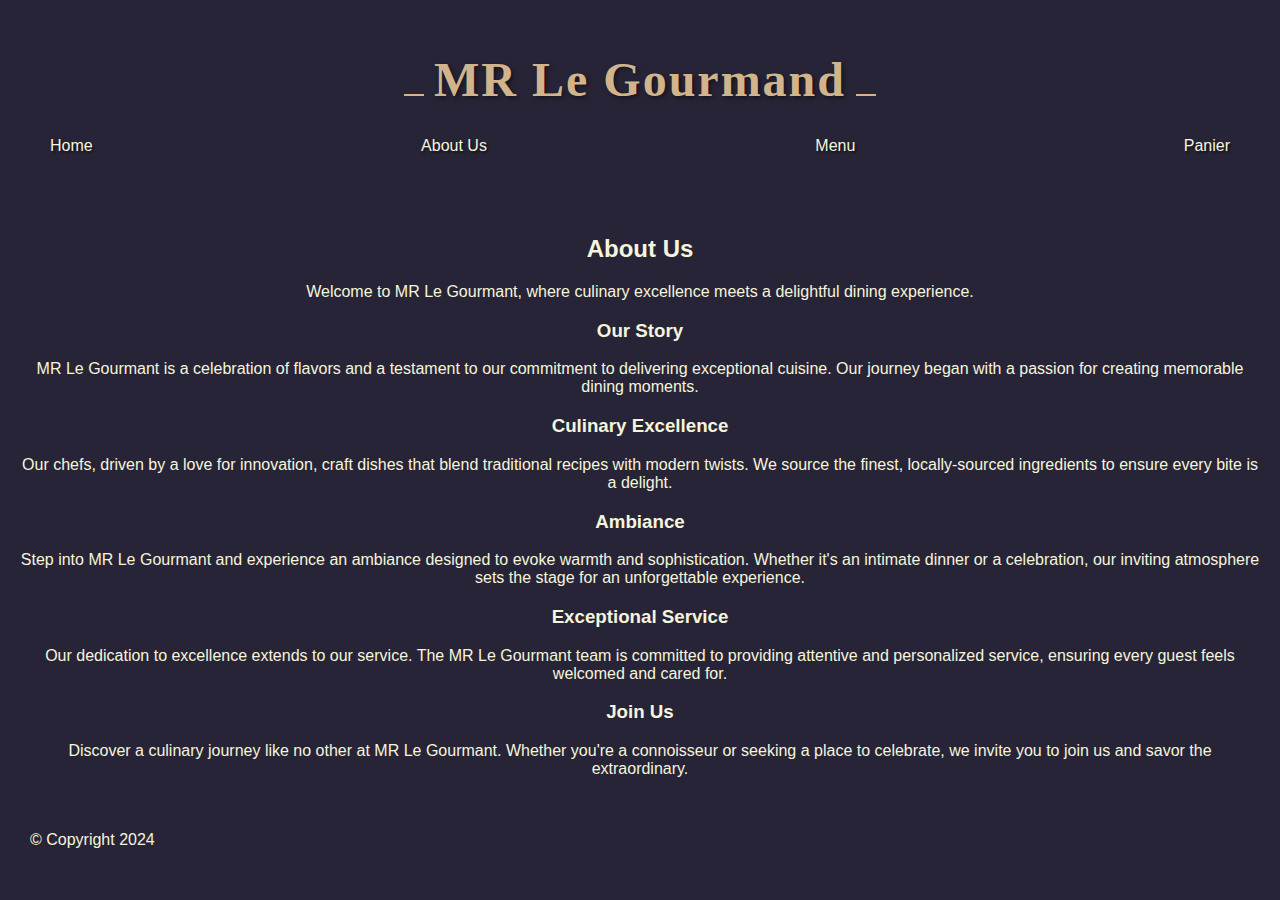
<file: templates/about.html>
<!DOCTYPE html>
<html lang="en">
<head>
    <meta charset="UTF-8">
    <meta name="viewport" content="width=device-width, initial-scale=1.0">
    <link rel="stylesheet" href="style.css">

    <title>About Us</title>
</head>
<body>
    <div class="head">
        <h1>MR Le Gourmand</h1>
        <nav>
            <a href="/">Home</a>
            <a href="/about">About Us</a>
            <a href="/menu">Menu</a>
            <a href="/panier">Panier</a>
        </nav>
    </div>
    <div class="content" style="background-image: url('https://blog.resy.com/wp-content/uploads/2022/08/The_Mexican_Edit_March_15th-3-1365x2048.jpg'); background-size: cover; background-position: center; height: 80vh; color: beige; text-align: center; position: relative; height: 600px;">
        <div style="background-color: rgb(40, 36, 55, 0.5); padding: 20px; border-radius: 10px; height: 580px;">
            <h2>About Us</h2>
            <p>Welcome to MR Le Gourmant, where culinary excellence meets a delightful dining experience.</p>

            <h3>Our Story</h3>
            <p>MR Le Gourmant is a celebration of flavors and a testament to our commitment to delivering exceptional cuisine. Our journey began with a passion for creating memorable dining moments.</p>

            <h3>Culinary Excellence</h3>
            <p>Our chefs, driven by a love for innovation, craft dishes that blend traditional recipes with modern twists. We source the finest, locally-sourced ingredients to ensure every bite is a delight.</p>
            <h3>Ambiance</h3>
            <p>Step into MR Le Gourmant and experience an ambiance designed to evoke warmth and sophistication. Whether it's an intimate dinner or a celebration, our inviting atmosphere sets the stage for an unforgettable experience.</p>
            <h3>Exceptional Service</h3>
            <p>Our dedication to excellence extends to our service. The MR Le Gourmant team is committed to providing attentive and personalized service, ensuring every guest feels welcomed and cared for.</p>
            <h3>Join Us</h3>
            <p>Discover a culinary journey like no other at MR Le Gourmant. Whether you're a connoisseur or seeking a place to celebrate, we invite you to join us and savor the extraordinary.</p>
        </div>
    </div>
    <div class="footer">
        <nav>
            <p>&copy; Copyright 2024</p>
        </nav>
    </div>
</body>
</html>
</file>
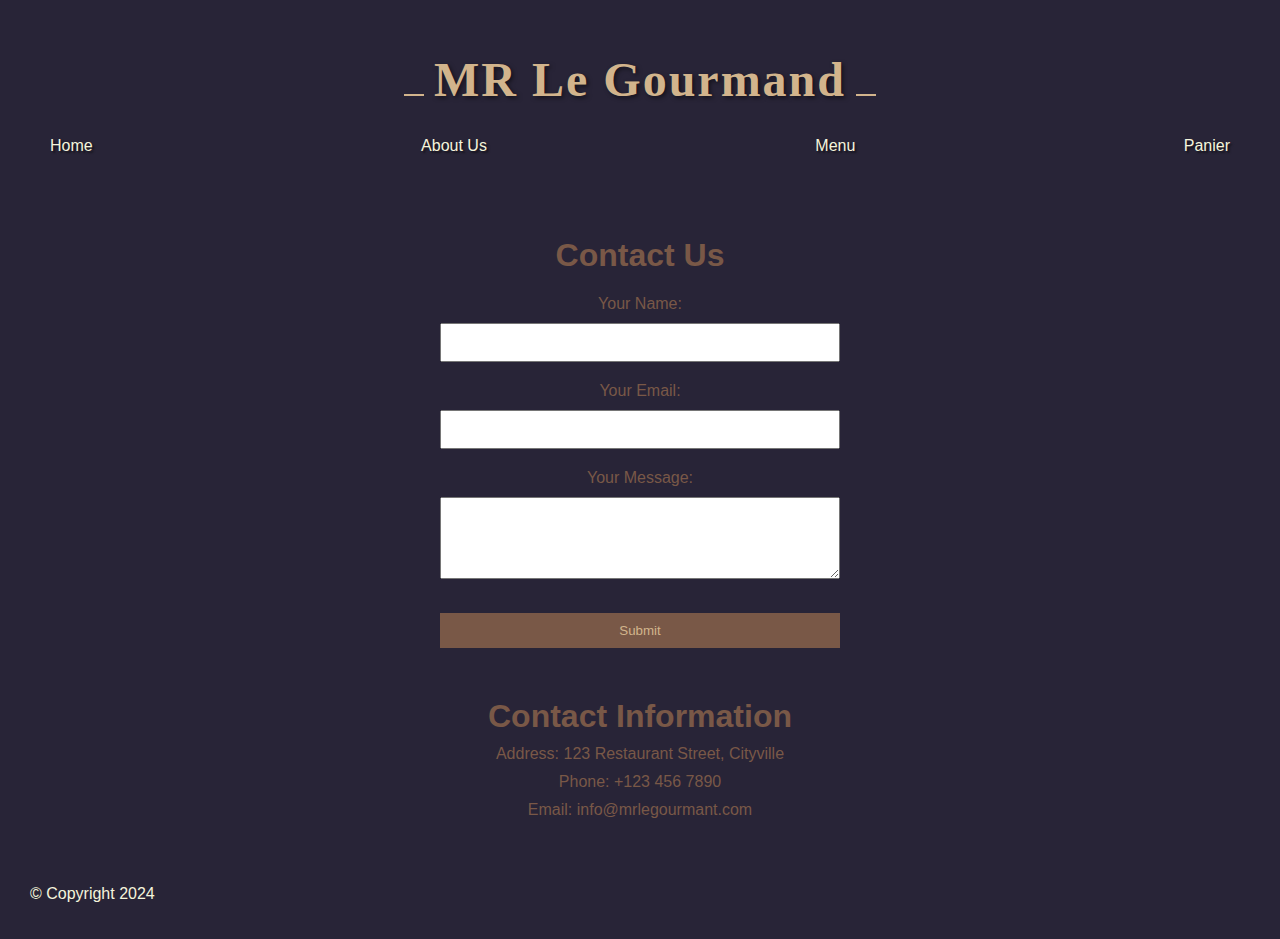
<file: templates/contact.html>
<!DOCTYPE html>
<html lang="en">
<head>
    <meta charset="UTF-8">
    <meta name="viewport" content="width=device-width, initial-scale=1.0">
    <link rel="stylesheet" href="style.css">

    <title>Panier</title>
</head>
<body>
    <div class="head">
        <h1>MR Le Gourmand</h1>
        <nav>
            <a href="/">Home</a>
            <a href="/about">About Us</a>
            <a href="/menu">Menu</a>
            <a href="/panier">Panier</a>
        </nav>
    </div>
    <div class="contactus">
        <div class="contact-form">
            <h1>Contact Us</h1>
            <form action="/submit_contact" method="post">
                <label for="name">Your Name:</label>
                <input type="text" id="name" name="name" required><br>
    
                <label for="email">Your Email:</label>
                <input type="email" id="email" name="email" required><br>
    
                <label for="message">Your Message:</label>
                <textarea id="message" name="message" rows="4" required></textarea><br>
    
                <button type="submit">Submit</button><br>
            </form>
        </div>
        <div class="contact-info">
            <h1>Contact Information</h1>
            <p>Address: 123 Restaurant Street, Cityville</p>
            <p>Phone: +123 456 7890</p>
            <p>Email: info@mrlegourmant.com</p>
        </div>
    </div>
    <div class="footer">
        <nav>
            <p>&copy; Copyright 2024</p>
        </nav>
    </div>
</body>
</html>
</file>
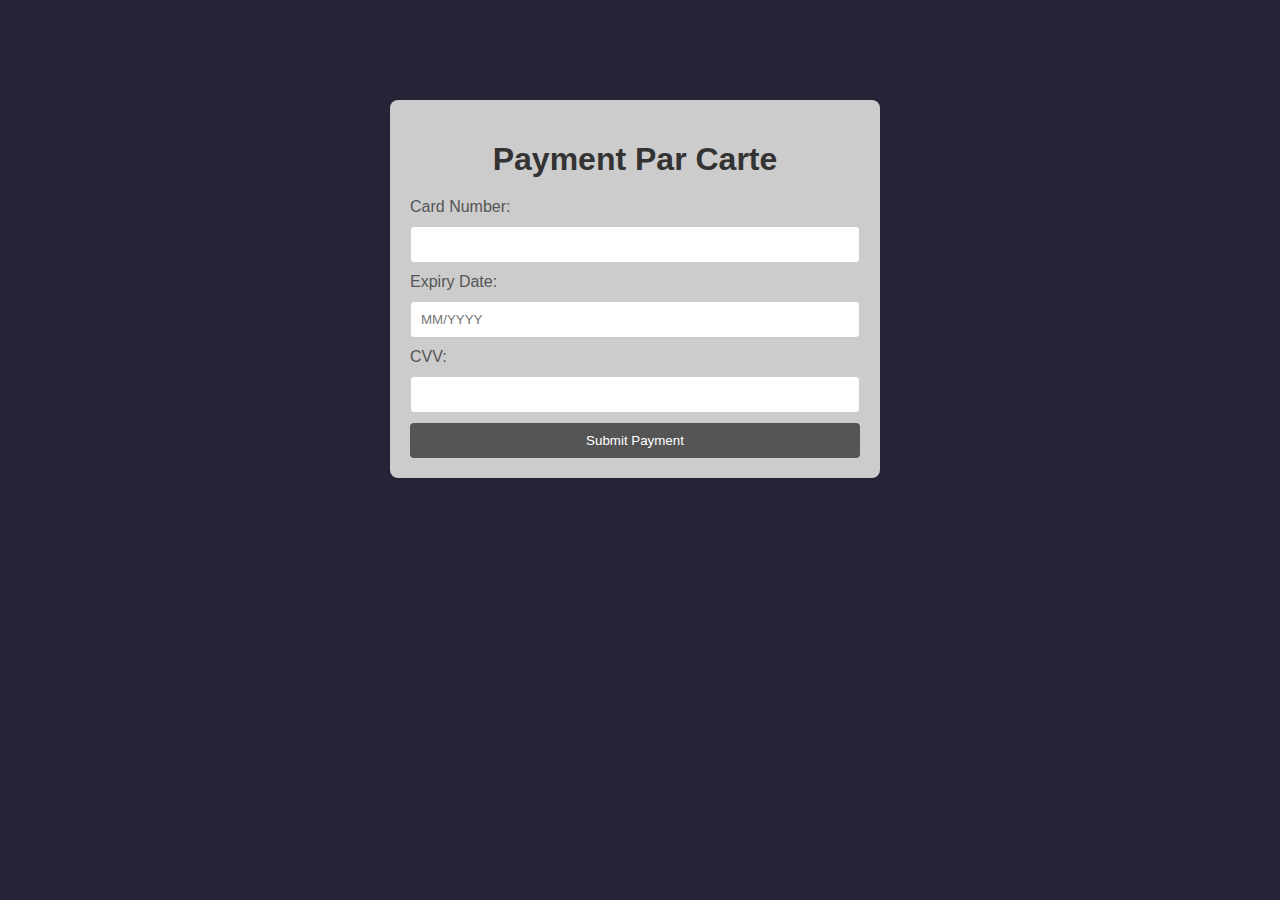
<file: templates/parcarte.html>
<!DOCTYPE html>
<html lang="en">
<head>
    <meta charset="UTF-8">
    <meta name="viewport" content="width=device-width, initial-scale=1.0">
    <link rel="stylesheet" href="style.css">
    <title>Payment Par Carte</title>
</head>
<body>
    <div class="payment-container">
        <h1>Payment Par Carte</h1>
        <form class="payment-form" action="/submit_carte_payment" method="post">
            <!-- Add your payment form fields here -->
            <label for="card_number">Card Number:</label>
            <input type="text" id="card_number" name="card_number" required>
        
            <label for="expiry_date">Expiry Date:</label>
            <input type="text" id="expiry_date" name="expiry_date" placeholder="MM/YYYY" required>
        
            <label for="cvv">CVV:</label>
            <input type="text" id="cvv" name="cvv" required>
        
            <button type="submit">Submit Payment</button>
        </form>        
    </div>
</body>
</html>
</file>
<file: templates/style.css>
body {
    margin: 0;
    padding: 0;
    background: rgb(40, 36, 55);
    font-family: 'Arial', sans-serif;
}
.head h1 {
    font-size: 48px;
    color: #d2b48c;
    text-shadow: 2px 2px 4px rgba(0, 0, 0, 0.5);
    margin-bottom: 10px;
    letter-spacing: 2px;
    font-family: 'Georgia', serif;
}

.head h1::before,
.head h1::after {
    content: "";
    display: inline-block;
    width: 20px;
    height: 2px;
    background-color: #d2b48c;
    margin: 0 10px;
}
.head {
    background: rgb(40, 36, 55);
    text-align: center;
    color: bisque;
    padding: 20px;
    text-shadow: 2px 2px 2px rgba(0, 0, 0, 0.5);
}

nav {
    display: flex;
    justify-content: space-between;
    padding: 10px 20px;
    background-color: rgb(40, 36, 55);
    color: beige;
}

nav a {
    color: beige;
    text-decoration: none;
    padding: 10px;
    border-radius: 5px;
    transition: color 0.3s, background-color 0.3s;
}

nav a:hover {
    background-color: #795847;
    color: white;
}

.panier {
    margin-left: auto;
}

.center {
    background-image: url('https://cdn.vox-cdn.com/thumbor/6_PujjuSwKBBbB7SZSLaB-mymgw=/0x0:4000x2667/1220x813/filters:focal(1680x1014:2320x1654):format(webp)/cdn.vox-cdn.com/uploads/chorus_image/image/71259240/High_Noon_Front_Door_No_Entourage.0.jpg');
    background-size: cover;
    background-position: center;
    background-repeat: no-repeat;
    display: flex;
    justify-content: center;
    align-items: center;
    height: 80vh;
}

.Contact {
    padding: 15px 30px;
    font-size: 18px;
    background-color: rgb(40, 36, 55);
    color: white;
    border: none;
    border-radius: 5px;
    cursor: pointer;
    transition: background-color 0.3s;
}

.Contact:hover {
    background-color: #2c273f;
}

.footer {
    text-align: center;
    padding: 10px;
    height: max-content;
    background-color: rgb(40, 36, 55);
    color: white;
    bottom: 70px;
}


.menu {
    display: flex;
    flex-wrap: wrap;
    justify-content: space-around;
    align-items: stretch;
    padding: 20px;
}

.menu-item {
    width: 30%;
    background-color: beige;
    margin: 10px;
    padding: 20px;
    border-radius: 10px;
    box-shadow: 0 4px 8px rgba(0, 0, 0, 0.1);
    text-align: center;
}

.menu-item img {
    max-width: 100%;
    height: 260px;
    border-radius: 5px;
}

#Commander{
    border: rgb(40, 36, 55) 2px solid;
    background-color: rgb(40, 36, 55);
    text-decoration: #795847;
    color: antiquewhite;
}

.panier {
    max-width: 800px;
    margin: 2em auto;
    background-color: #eee;
    padding: 1em;
    box-shadow: 0 0 10px rgba(0, 0, 0, 0.1);
    border-radius: 8px;
}

.panier h2 {
    color: #333;
    border-bottom: 2px solid #ccc;
    padding-bottom: 0.5em;
    margin-bottom: 1em;
}

.panier-item {
    border-bottom: 1px solid #eee;
    padding: 1em 0;
    display: flex;
    justify-content: space-between;
    align-items: center;
}

.panier-item h3 {
    font-size: 1.2em;
    margin: 0;
}


.contactus {
    background-color: rgb(40, 36, 55);
    padding: 20px;
}

.contact-form {
    text-align: center;
    max-width: 400px;
    margin: 0 auto;
}

.contact-form h1, .contact-form label {
    color: #795847;
}

.contact-form label,
.contact-form input,
.contact-form textarea,
.contact-form button {
    width: 100%;
    padding: 10px;
    margin-top: 10px;
    margin-bottom: 20px;
    box-sizing: border-box;
}

.contact-form textarea {
    resize: vertical;
}

.contact-form button {
    background-color: #795847;
    color: #d2b48c;
    border: none;
    cursor: pointer;
}

.contact-info {
    text-align: center;
    margin-top: 30px;
}

.contact-info h1, .contact-info p {
    color: #795847;
    margin: 10px 0;
}


#Deleted , #clear{
    border: rgb(40, 36, 55) 2px solid;
    background-color: rgb(40, 36, 55);
    text-decoration: #795847;
    color: antiquewhite;
    border-radius: 5px;
}

#submit{
    background-color: rgb(40, 36, 55);
    color: #fff;
    border: none;
    padding: 10px 20px;
    margin-top: 10px;
    border-radius: 4px;
    cursor: pointer;
}

.payment {
    text-align: center;
    background-color: #eee;
    max-width: 800px;
    margin: 2em auto;
    padding: 1em;
    box-shadow: 0 0 10px rgba(0, 0, 0, 0.1);
    border-radius: 8px;
}

#payment_method {
    margin-top: 10px;
    padding: 10px;
    font-size: 14px;
    border: 1px solid #ccc;
    border-radius: 4px;
    background-color: #ccc;
}

#cash-method {
    justify-content: center;
}

.payment-container {
    background-color: #ccc;
    border-radius: 8px;
    box-shadow: 0 0 10px rgba(0, 0, 0, 0.1);
    padding: 20px;
    width: 450px;
    text-align: center;
    margin-top: 100px;
    margin-left: 390px;
}

.payment-container h1 {
    color: #333;
    margin-bottom: 20px;
}

.payment-form {
    display: flex;
    flex-direction: column;
    gap: 10px;
}

.payment-form label {
    text-align: left;
    color: #555;
}

.payment-form input {
    padding: 10px;
    border: 1px solid #ccc;
    border-radius: 4px;
}

.payment-form button {
    padding: 10px;
    background-color: #555;
    color: #fff;
    border: none;
    border-radius: 4px;
    cursor: pointer;
}

.payment-form button:hover {
    background-color: #6f5636;
}
</file>
